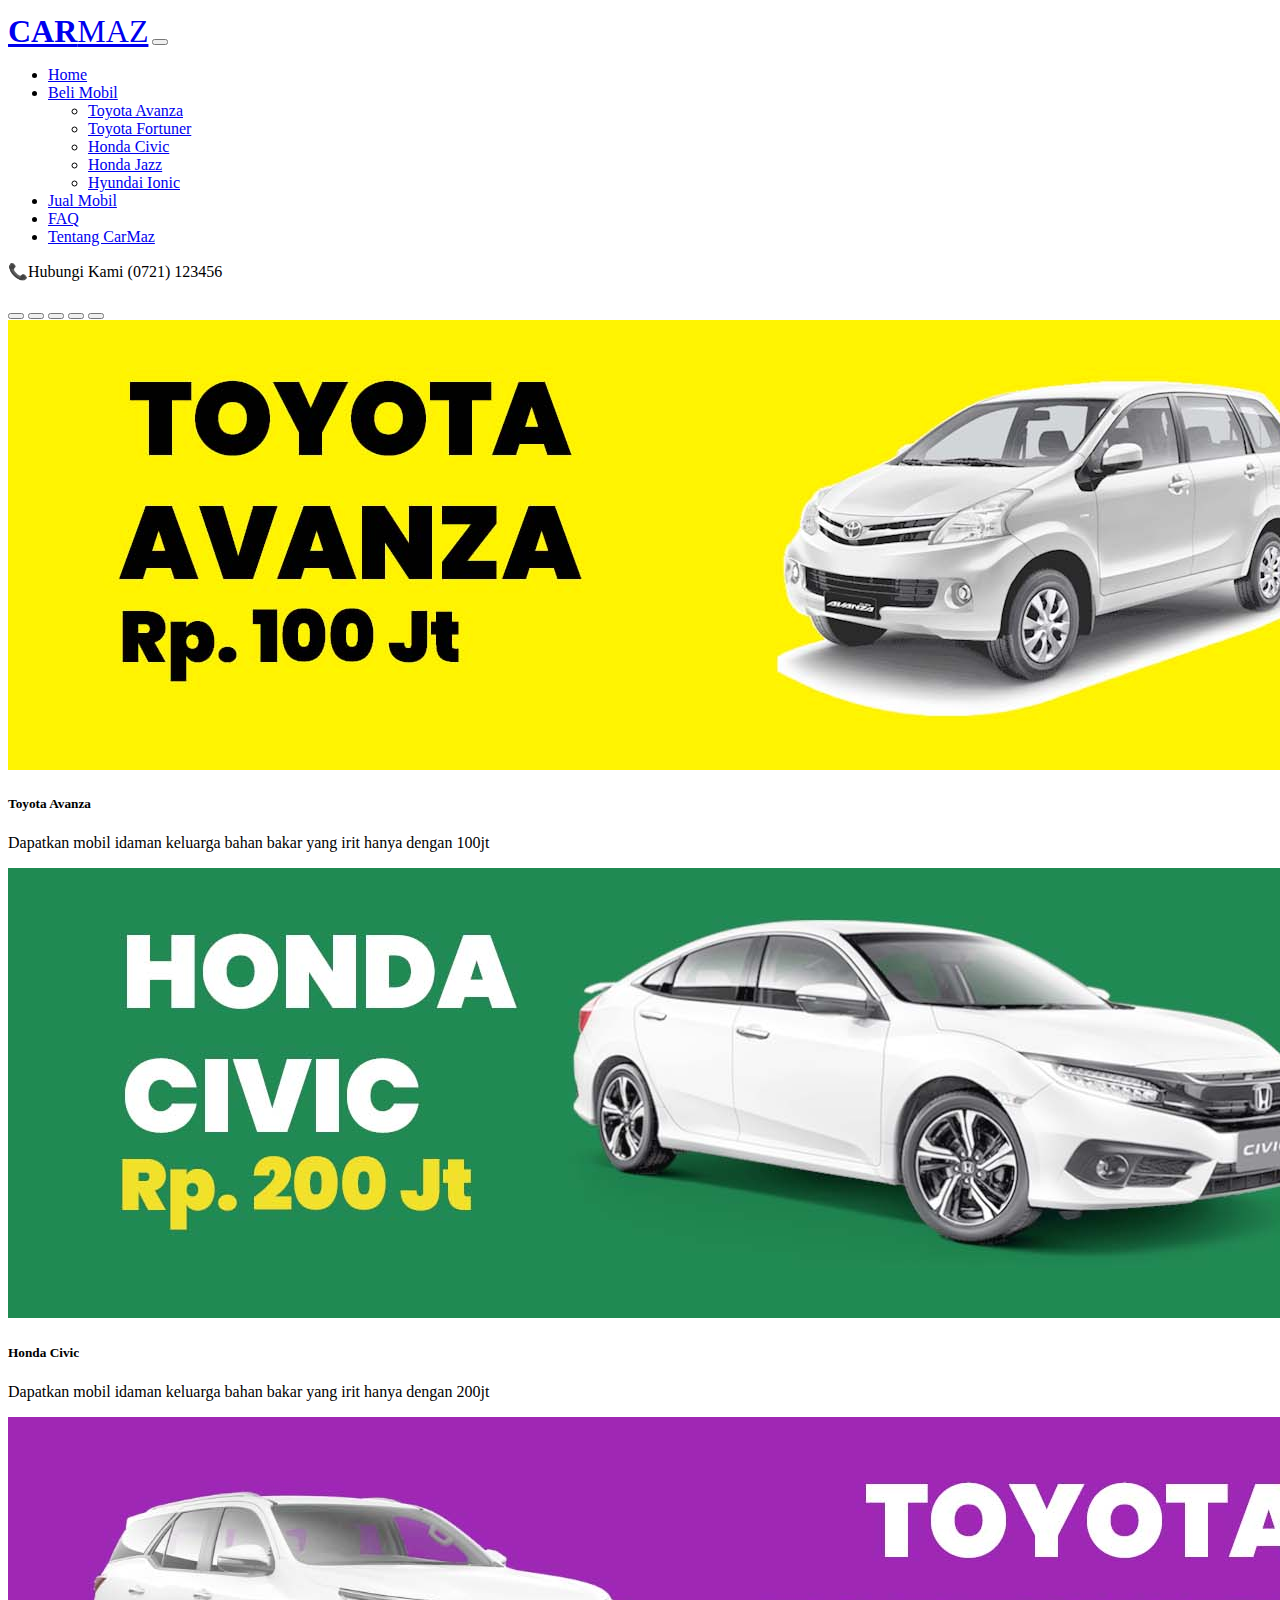
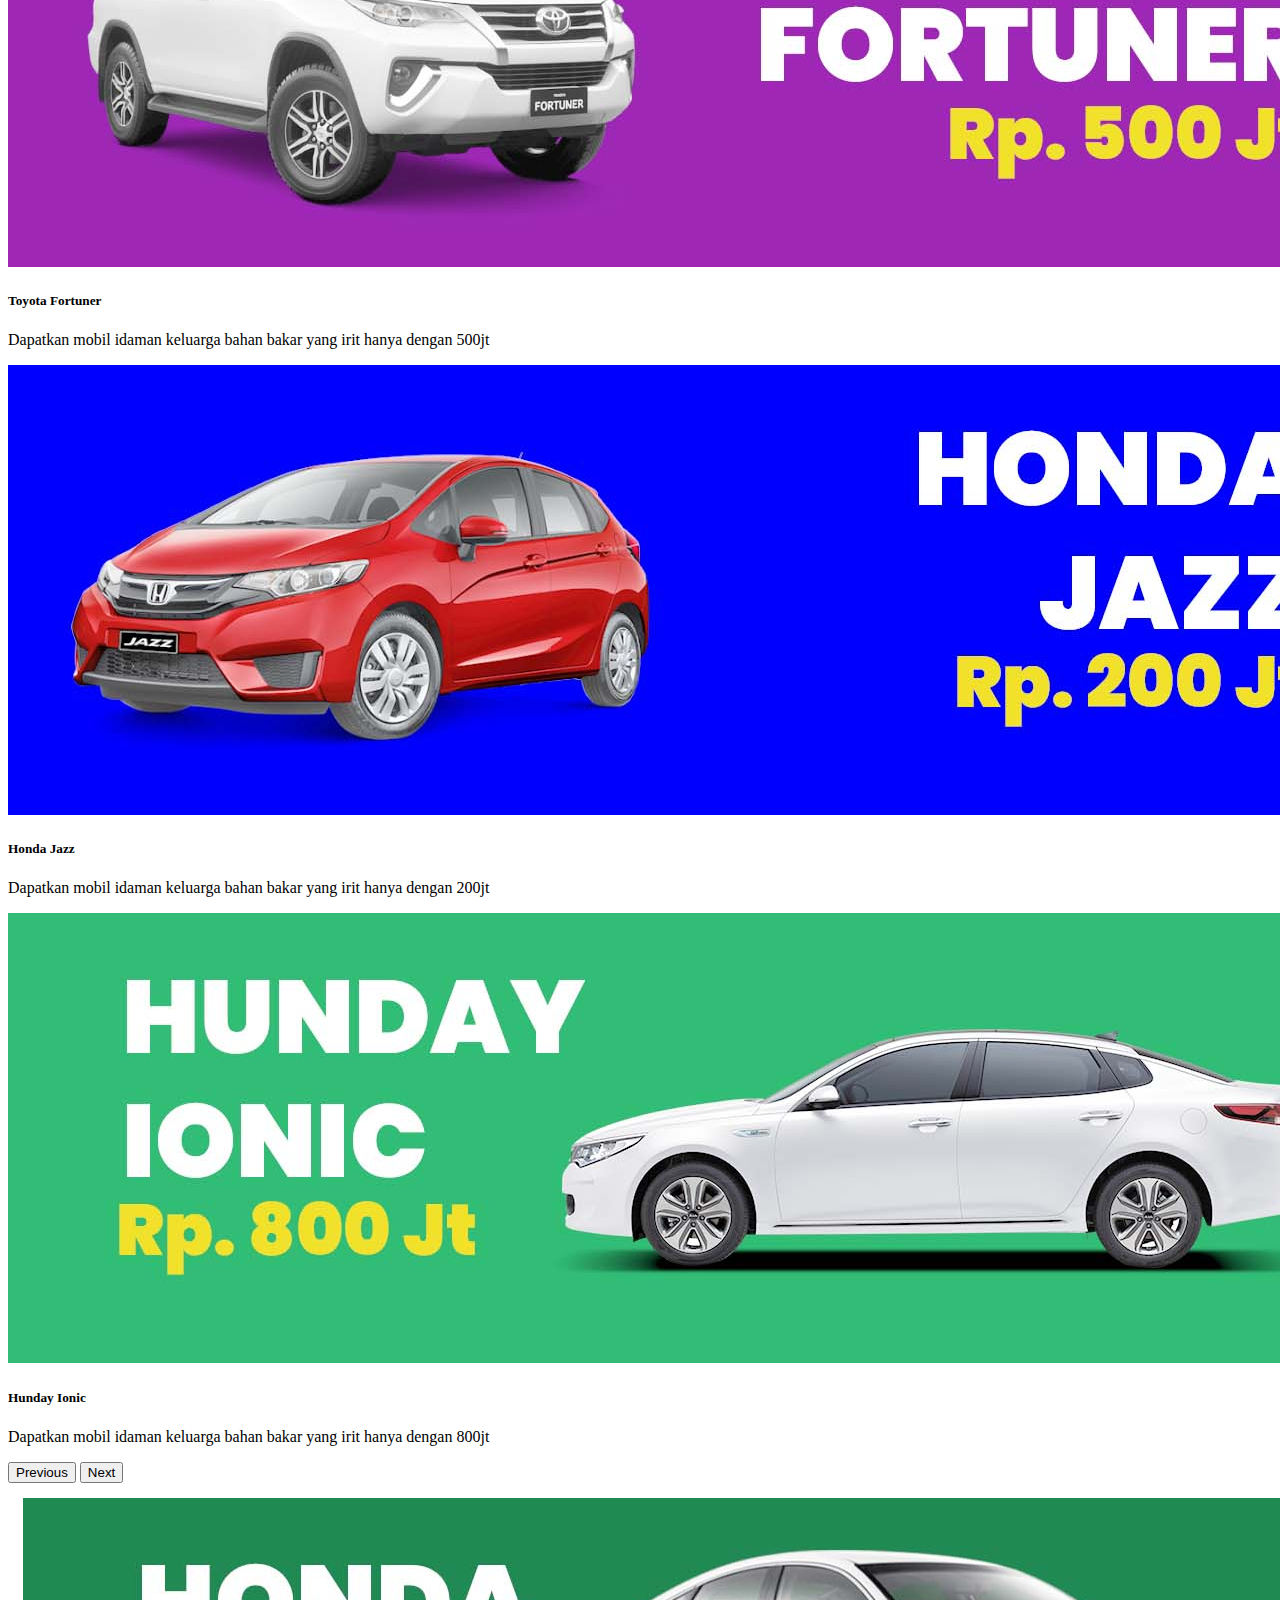
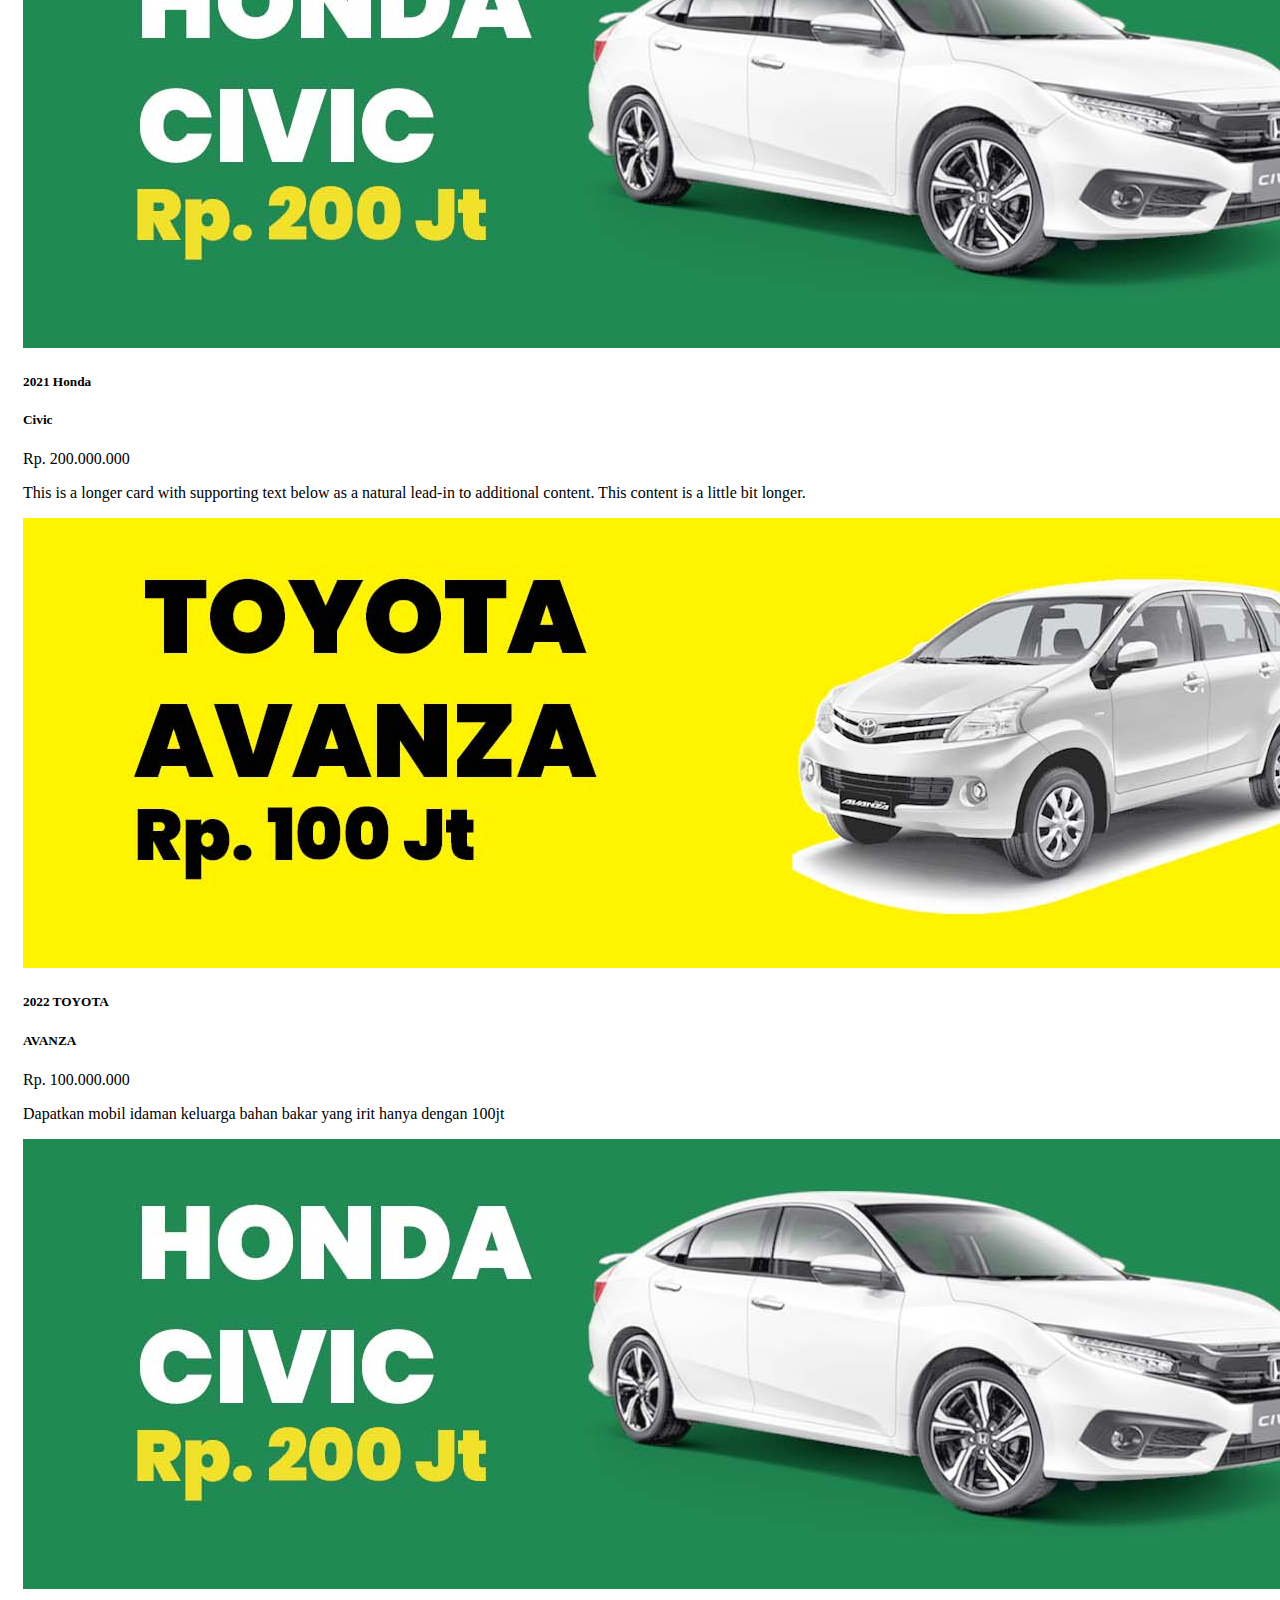
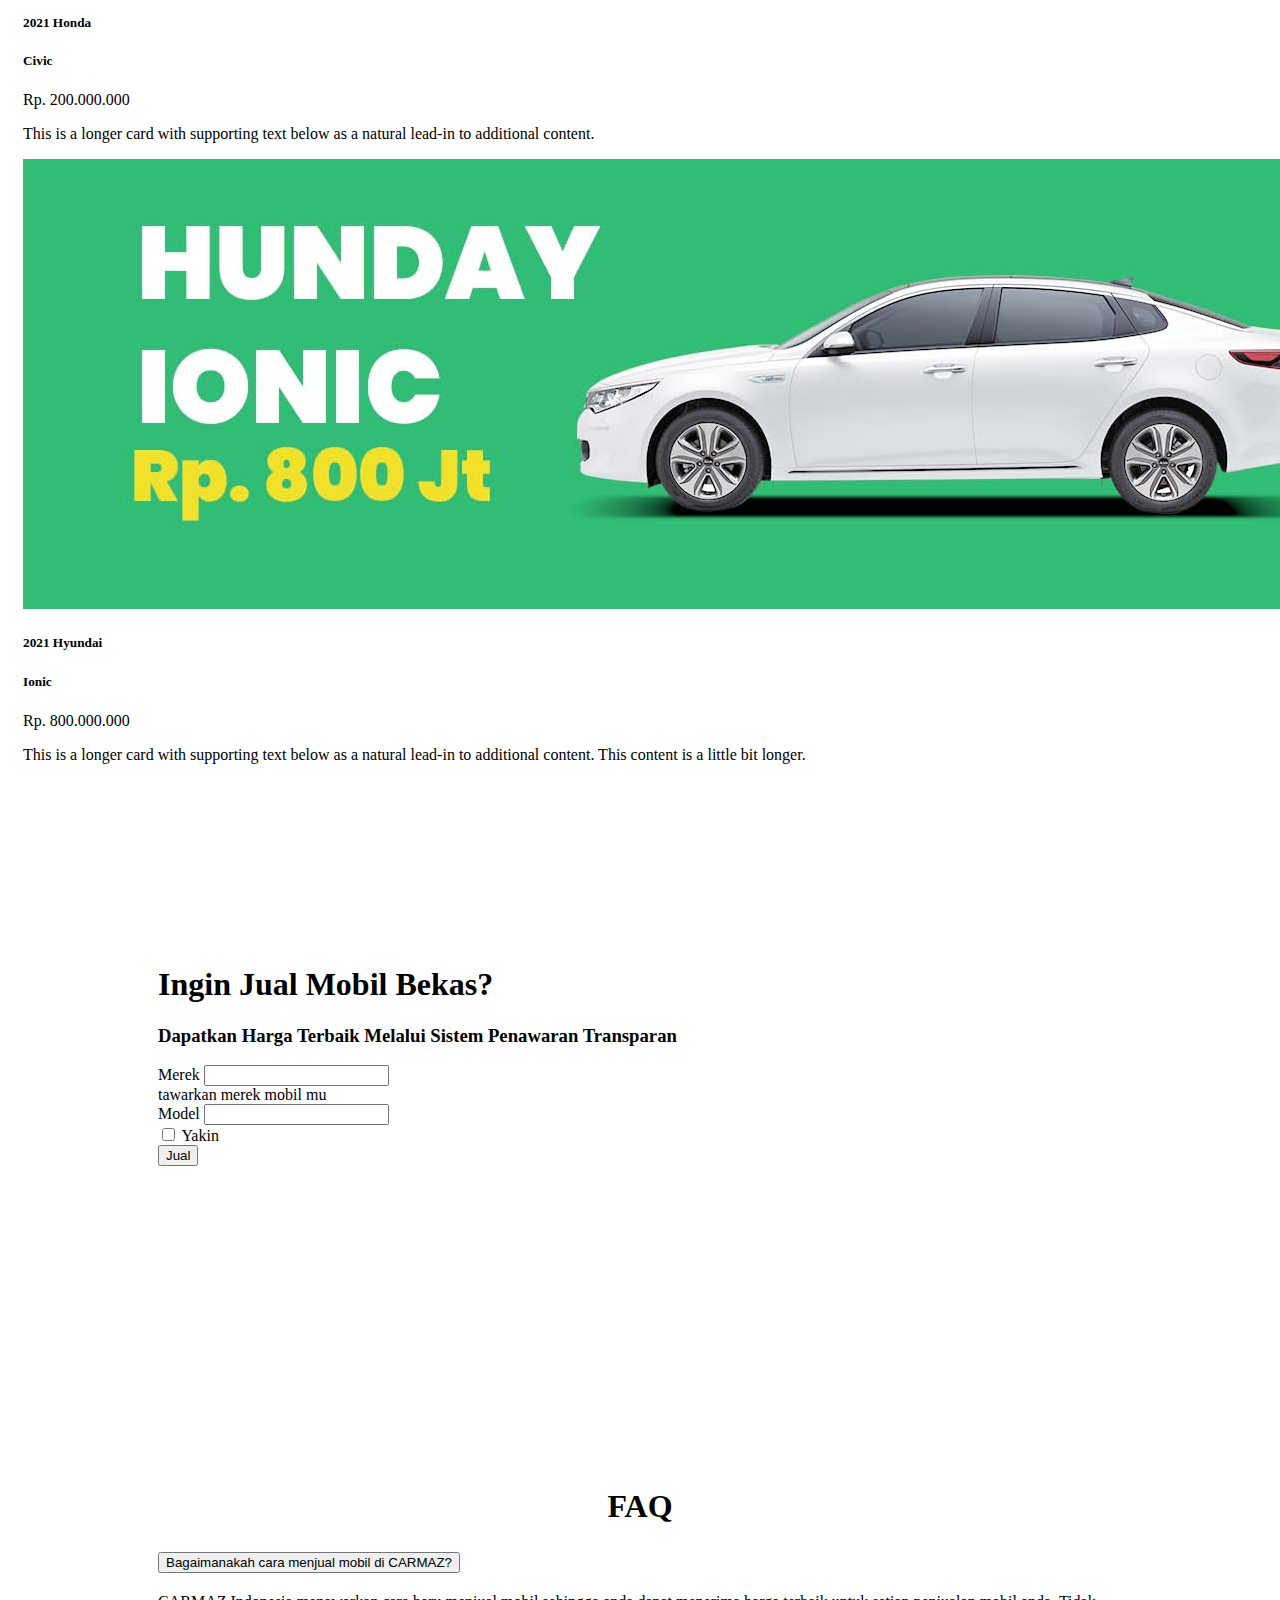
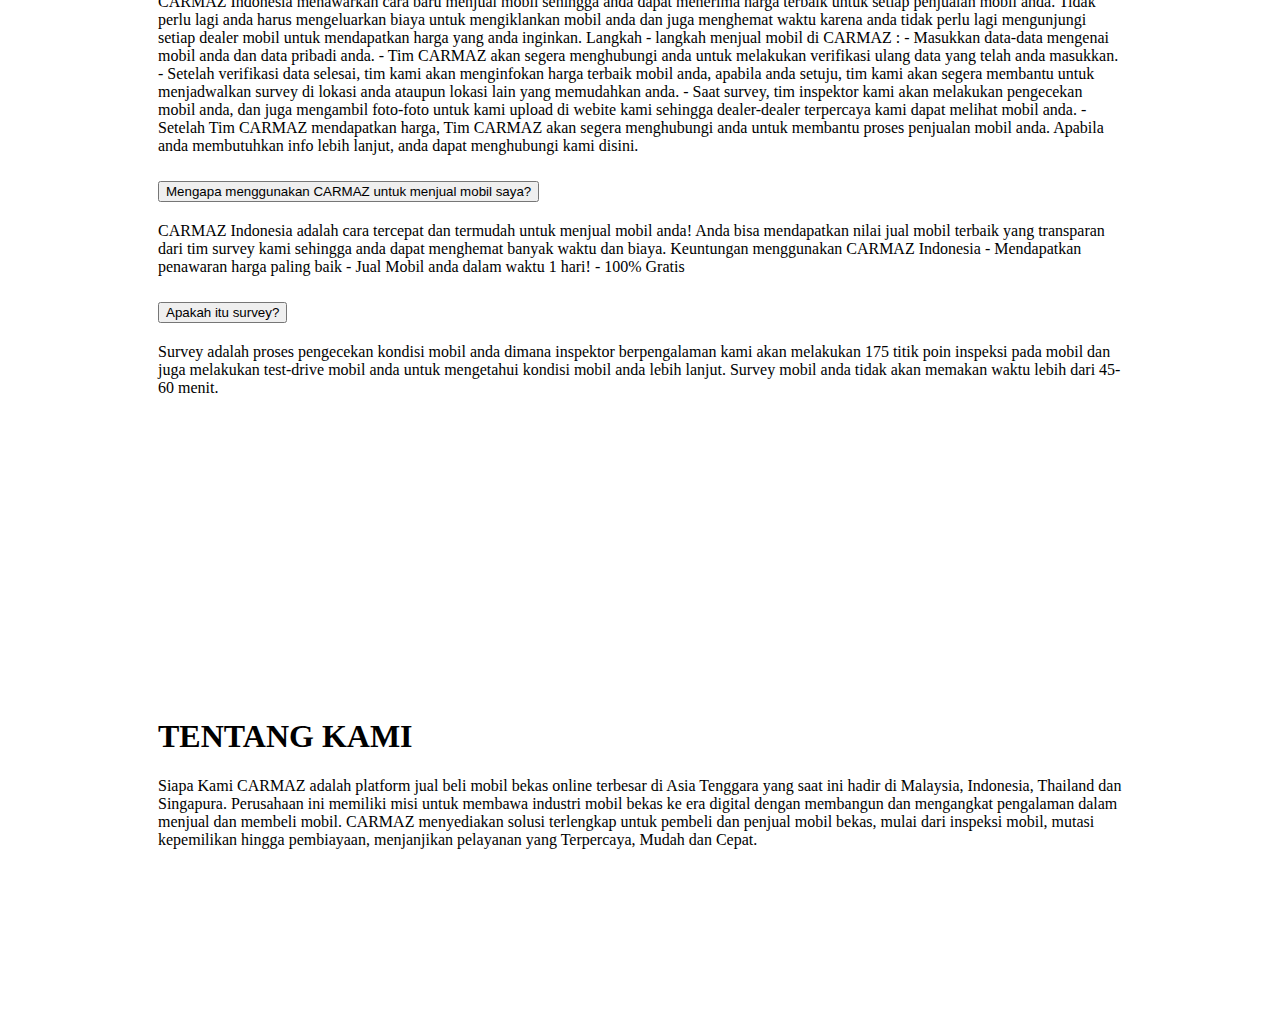
<file: index.html>
<!DOCTYPE html>
<html lang="en">
<head>
    <meta charset="UTF-8">
    <meta http-equiv="X-UA-Compatible" content="IE=edge">
    <meta name="viewport" content="width=device-width, initial-scale=1.0">
    <title>Document</title>
    <link href="https://cdn.jsdelivr.net/npm/bootstrap@5.2.0-beta1/dist/css/bootstrap.min.css" rel="stylesheet" integrity="sha384-0evHe/X+R7YkIZDRvuzKMRqM+OrBnVFBL6DOitfPri4tjfHxaWutUpFmBp4vmVor" crossorigin="anonymous">
    <link rel="stylesheet" href="style.css">
</head>
<body>
    
        <nav class="navbar navbar-expand-lg bg-light" style="background-color: white; padding-top: 5px; padding-bottom: 5px">
            <div class="container">
              <a class="navbar-brand navbar-bold" href="/"><span class="navbar-span">CAR</span>MAZ</a>
              <button class="navbar-toggler" type="button" data-bs-toggle="collapse" data-bs-target="#navbarSupportedContent" aria-controls="navbarSupportedContent" aria-expanded="false" aria-label="Toggle navigation">
                <span class="navbar-toggler-icon"></span>
              </button>
              <div class="collapse navbar-collapse" id="navbarSupportedContent">
                <ul class="navbar-nav me-auto mb-3 mb-lg-0">
                  <li class="nav-item">
                    <a class="nav-link active" aria-current="page" href="index.html">Home</a>
                  </li>
                  <li class="nav-item dropdown">
                    <a class="nav-link dropdown-toggle" href="#" id="navbarDropdown" role="button" data-bs-toggle="dropdown" aria-expanded="false">
                      Beli Mobil
                    </a>
                    <ul class="dropdown-menu" aria-labelledby="navbarDropdown">
                      <li><a class="dropdown-item" href="avanza.html">Toyota Avanza</a></li>
                      <li><a class="dropdown-item" href="fortuner.html">Toyota Fortuner</a></li>
                      <li><a class="dropdown-item" href="civic.html">Honda Civic</a></li>
                      <li><a class="dropdown-item" href="jazz.html">Honda Jazz</a></li>
                      <li><a class="dropdown-item" href="ionic.html">Hyundai Ionic</a></li>
                      
                    </ul>
                  </li>
                  <li class="nav-item">
                    <a class="nav-link" href="index.html#jualmobil">Jual Mobil</a>
                  </li>
                  <li class="nav-item">
                    <a class="nav-link" href="index.html#faq">FAQ</a>
                  </li>
                  <li class="nav-item">
                    <a class="nav-link" href="index.html#tentang">Tentang CarMaz </a>
                  </li>
                  
                </ul>
                <div class="d-flex align-items-center">
                  
                  <p >📞Hubungi Kami (0721) 123456</p>
                  
                </div>
              </div>
            </div>
          </nav>
    
          <!-- carousol / slider-->
          <div id="carouselExampleCaptions" class="carousel slide" data-bs-ride="false">
            <div class="carousel-indicators">
              <button type="button" data-bs-target="#carouselExampleCaptions" data-bs-slide-to="0" class="active" aria-current="true" aria-label="Slide 1"></button>
              <button type="button" data-bs-target="#carouselExampleCaptions" data-bs-slide-to="1" aria-label="Slide 2"></button>
              <button type="button" data-bs-target="#carouselExampleCaptions" data-bs-slide-to="2" aria-label="Slide 3"></button>
              <button type="button" data-bs-target="#carouselExampleCaptions" data-bs-slide-to="3" aria-label="Slide 4"></button>
              <button type="button" data-bs-target="#carouselExampleCaptions" data-bs-slide-to="4" aria-label="Slide 5"></button>
            </div>
            <div class="carousel-inner">
              <div class="carousel-item">
                <img src="1.jpg" class="d-block w-100" alt="...">
                <div class="carousel-caption d-none d-md-block">
                  <h5>Toyota Avanza</h5>
                  <p>Dapatkan mobil idaman keluarga bahan bakar yang irit hanya dengan 100jt</p>
                </div>
              </div>
              <div class="carousel-item">
                <img src="2.jpg" class="d-block w-100" alt="...">
                <div class="carousel-caption d-none d-md-block">
                  <h5>Honda Civic</h5>
                  <p>Dapatkan mobil idaman keluarga bahan bakar yang irit hanya dengan 200jt</p>
                </div>
              </div>
              <div class="carousel-item">
                <img src="3.jpg" class="d-block w-100" alt="...">
                <div class="carousel-caption d-none d-md-block">
                  <h5>Toyota Fortuner</h5>
                  <p>Dapatkan mobil idaman keluarga bahan bakar yang irit hanya dengan 500jt</p>
                </div>
              </div>
              <div class="carousel-item">
                <img src="4.jpg" class="d-block w-100" alt="...">
                <div class="carousel-caption d-none d-md-block">
                  <h5>Honda Jazz</h5>
                  <p>Dapatkan mobil idaman keluarga bahan bakar yang irit hanya dengan 200jt</p>
                </div>
              </div>
              <div class="carousel-item  active">
                <img src="5.jpg" class="d-block w-100" alt="...">
                <div class="carousel-caption d-none d-md-block">
                  <h5>Hunday Ionic</h5>
                  <p>Dapatkan mobil idaman keluarga bahan bakar yang irit hanya dengan 800jt</p>
                </div>
              </div>
            </div>
            <button class="carousel-control-prev" type="button" data-bs-target="#carouselExampleCaptions" data-bs-slide="prev">
              <span class="carousel-control-prev-icon" aria-hidden="true"></span>
              <span class="visually-hidden">Previous</span>
            </button>
            <button class="carousel-control-next" type="button" data-bs-target="#carouselExampleCaptions" data-bs-slide="next">
              <span class="carousel-control-next-icon" aria-hidden="true"></span>
              <span class="visually-hidden">Next</span>
            </button>
          </div>


          <div class="container card-middle">
            <div class="row row-cols-1 row-cols-md-4 g-4">
                <div class="col">
                  <div class="card h-100">
                    <a href="civic.html">
                      <img src="2.jpg" class="card-img-top" alt="...">
                    </a>
                    <div class="card-body">
                      <h5 class="card-title">2021 Honda</h5>
                      <h5 class="card-title">Civic</h5>
                      <p class="card-text text-danger">Rp. 200.000.000</p>
                      <p class="card-text">This is a longer card with supporting text below as a natural lead-in to additional content. This content is a little bit longer.</p>
                    </div>
                  </div>
                </div>
                
                <div class="col">
                  
                  <div class="card h-100">
                    <a href="avanza.html">
                    <img src="1.jpg" class="card-img-top" alt="...">
                    </a>
                    <div class="card-body">
                      <h5 class="card-title">2022 TOYOTA</h5>
                      <h5 class="card-title">AVANZA</h5>
                      <p class="card-text text-danger">Rp. 100.000.000</p>
                      <p>Dapatkan mobil idaman keluarga bahan bakar yang irit hanya dengan 100jt</p>
                    </div>
                  </div>
               
                </div>
              
                <div class="col">
                  <div class="card h-100">
                    <a href="civic.html">
                      <img src="2.jpg" class="card-img-top" alt="...">
                    </a>
                    <div class="card-body">
                      <h5 class="card-title">2021 Honda</h5>
                      <h5 class="card-title">Civic</h5>
                      <p class="card-text text-danger">Rp. 200.000.000</p>
                      <p class="card-text">This is a longer card with supporting text below as a natural lead-in to additional content.</p>
                    </div>
                  </div>
                </div>
                <div class="col">
                  <div class="card h-100">
                    <a href="ionic.html">
                      <img src="5.jpg" class="card-img-top" alt="...">
                    </a>
                    <div class="card-body">
                      <h5 class="card-title">2021 Hyundai</h5>
                      <h5 class="card-title">Ionic</h5>
                      <p class="card-text text-danger">Rp. 800.000.000</p>
                      <p class="card-text">This is a longer card with supporting text below as a natural lead-in to additional content. This content is a little bit longer.</p>
                    </div>
                  </div>
                </div>
              </div>
          </div>

          <!-- jual mobil -->
          <div class="bg-warning" style="--bs-bg-opacity: .6; padding: 150px;" id="jualmobil">
            <h1>Ingin Jual Mobil Bekas?</h1>
            <h3>Dapatkan Harga Terbaik Melalui Sistem Penawaran Transparan</h3>
            <form class="bg-light p-5 rounded-4">
              <div class="mb-3">
                <label for="exampleInputEmail1" class="form-label">Merek</label>
                <input type="email" class="form-control" id="exampleInputEmail1" aria-describedby="emailHelp">
                <div id="emailHelp" class="form-text">tawarkan merek mobil mu</div>
              </div>
              <div class="mb-3">
                <label for="exampleInputPassword1" class="form-label">Model</label>
                <input type="password" class="form-control" id="exampleInputPassword1">
              </div>
              <div class="mb-3 form-check">
                <input type="checkbox" class="form-check-input" id="exampleCheck1">
                <label class="form-check-label" for="exampleCheck1">Yakin</label>
              </div>
              <button type="submit" class="btn btn-primary">Jual</button>
            </form>
          </div>

          <!-- faq -->
          <div class="bg-success" style="--bs-bg-opacity: .6; padding: 150px; align-items: center;" id="faq">
            <h1 style="text-align: center;">FAQ</h1>
            <div class="accordion" id="accordionExample">
              <div class="accordion-item">
                <h2 class="accordion-header" id="headingOne">
                  <button class="accordion-button" type="button" data-bs-toggle="collapse" data-bs-target="#collapseOne" aria-expanded="true" aria-controls="collapseOne">
                    Bagaimanakah cara menjual mobil di CARMAZ?
                  </button>
                </h2>
                <div id="collapseOne" class="accordion-collapse collapse show" aria-labelledby="headingOne" data-bs-parent="#accordionExample">
                  <div class="accordion-body">
                    CARMAZ Indonesia menawarkan cara baru menjual mobil sehingga anda dapat menerima harga terbaik untuk setiap penjualan mobil anda. Tidak perlu lagi anda harus mengeluarkan biaya untuk mengiklankan mobil anda dan juga menghemat waktu karena anda tidak perlu lagi mengunjungi setiap dealer mobil untuk mendapatkan harga yang anda inginkan.

                    Langkah - langkah menjual mobil di CARMAZ :

                    - Masukkan data-data mengenai mobil anda dan data pribadi anda.

                    - Tim CARMAZ akan segera menghubungi anda untuk melakukan verifikasi ulang data yang telah anda masukkan.

                    - Setelah verifikasi data selesai, tim kami akan menginfokan harga terbaik mobil anda, apabila anda setuju, tim kami akan segera membantu untuk menjadwalkan survey di lokasi anda ataupun lokasi lain yang memudahkan anda.

                    - Saat survey, tim inspektor kami akan melakukan pengecekan mobil anda, dan juga mengambil foto-foto untuk kami upload di webite kami sehingga dealer-dealer terpercaya kami dapat melihat mobil anda.

                    - Setelah Tim CARMAZ mendapatkan harga, Tim CARMAZ akan segera menghubungi anda untuk membantu proses penjualan mobil anda.

                    Apabila anda membutuhkan info lebih lanjut, anda dapat menghubungi kami disini.
                  </div>
                </div>
              </div>
              <div class="accordion-item">
                <h2 class="accordion-header" id="headingTwo">
                  <button class="accordion-button collapsed" type="button" data-bs-toggle="collapse" data-bs-target="#collapseTwo" aria-expanded="false" aria-controls="collapseTwo">
                    Mengapa menggunakan CARMAZ untuk menjual mobil saya?
                  </button>
                </h2>
                <div id="collapseTwo" class="accordion-collapse collapse" aria-labelledby="headingTwo" data-bs-parent="#accordionExample">
                  <div class="accordion-body">
                    CARMAZ Indonesia adalah cara tercepat dan termudah untuk menjual mobil anda! Anda bisa mendapatkan nilai jual mobil terbaik yang transparan dari tim survey kami sehingga anda dapat menghemat banyak waktu dan biaya.


                    Keuntungan menggunakan CARMAZ Indonesia

                    - Mendapatkan penawaran harga paling baik

                    - Jual Mobil anda dalam waktu 1 hari!

                    - 100% Gratis
                  </div>
                </div>
              </div>
              <div class="accordion-item">
                <h2 class="accordion-header" id="headingThree">
                  <button class="accordion-button collapsed" type="button" data-bs-toggle="collapse" data-bs-target="#collapseThree" aria-expanded="false" aria-controls="collapseThree">
                    Apakah itu survey?
                  </button>
                </h2>
                <div id="collapseThree" class="accordion-collapse collapse" aria-labelledby="headingThree" data-bs-parent="#accordionExample">
                  <div class="accordion-body">
                    Survey adalah proses pengecekan kondisi mobil anda dimana inspektor berpengalaman kami akan melakukan 175 titik poin inspeksi pada mobil dan juga melakukan test-drive mobil anda untuk mengetahui kondisi mobil anda lebih lanjut. Survey mobil anda tidak akan memakan waktu lebih dari 45-60 menit.
                  </div>
                </div>
              </div>
            </div>
          </div>

          <!-- TENTANG KAMI -->
          <div class="bg-light" style="--bs-bg-opacity: .6; padding: 150px;" id="tentang">
            <h1>TENTANG KAMI</h1>
            <p>Siapa Kami
              CARMAZ adalah platform jual beli mobil bekas online terbesar di Asia Tenggara yang saat ini hadir di Malaysia, Indonesia, Thailand dan Singapura. Perusahaan ini memiliki misi untuk membawa industri mobil bekas ke era digital dengan membangun dan mengangkat pengalaman dalam menjual dan membeli mobil.
              
              CARMAZ menyediakan solusi terlengkap untuk pembeli dan penjual mobil bekas, mulai dari inspeksi mobil, mutasi kepemilikan hingga pembiayaan, menjanjikan pelayanan yang Terpercaya, Mudah dan Cepat.</p>
          </div>
          
        <!-- JavaScript Bundle with Popper -->
    <script src="https://cdn.jsdelivr.net/npm/bootstrap@5.2.0-beta1/dist/js/bootstrap.bundle.min.js" integrity="sha384-pprn3073KE6tl6bjs2QrFaJGz5/SUsLqktiwsUTF55Jfv3qYSDhgCecCxMW52nD2" crossorigin="anonymous"></script>
    
    
</body>
</html>
</file>
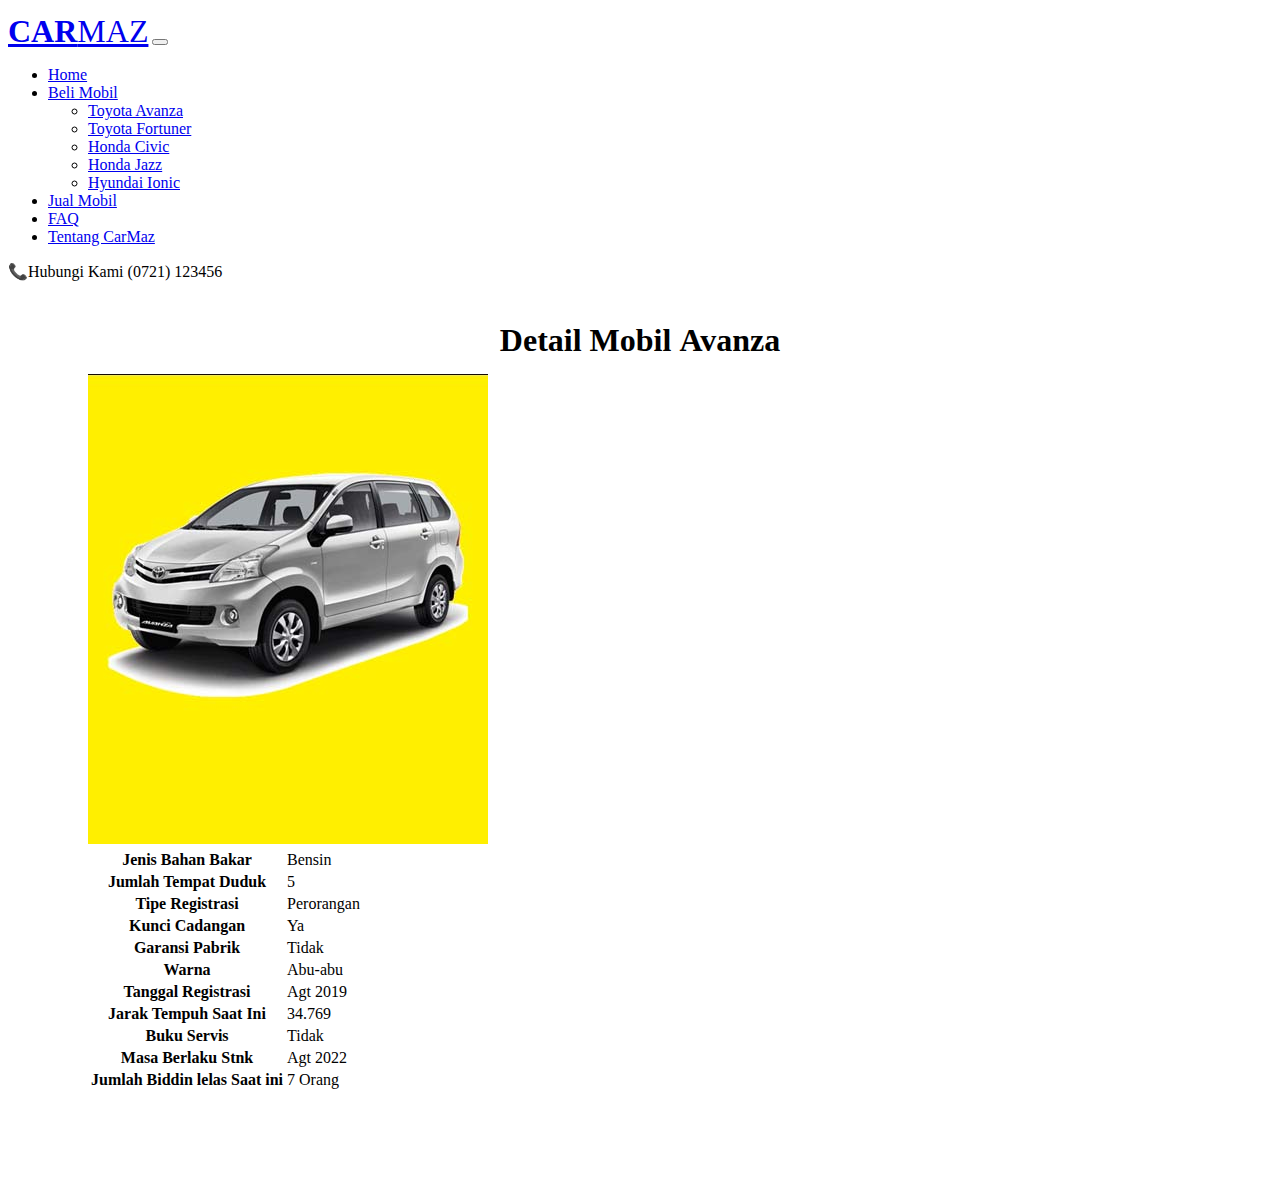
<file: avanza.html>
<!DOCTYPE html>
<html lang="en">
<head>
    <meta charset="UTF-8">
    <meta http-equiv="X-UA-Compatible" content="IE=edge">
    <meta name="viewport" content="width=device-width, initial-scale=1.0">
    <title>Document</title>
    <link href="https://cdn.jsdelivr.net/npm/bootstrap@5.2.0-beta1/dist/css/bootstrap.min.css" rel="stylesheet" integrity="sha384-0evHe/X+R7YkIZDRvuzKMRqM+OrBnVFBL6DOitfPri4tjfHxaWutUpFmBp4vmVor" crossorigin="anonymous">
    <link rel="stylesheet" href="style.css">
</head>
<body>
    
        <nav class="navbar navbar-expand-lg bg-light" style="background-color: white; padding-top: 5px; padding-bottom: 5px">
            <div class="container">
              <a class="navbar-brand navbar-bold" href="/"><span class="navbar-span">CAR</span>MAZ</a>
              <button class="navbar-toggler" type="button" data-bs-toggle="collapse" data-bs-target="#navbarSupportedContent" aria-controls="navbarSupportedContent" aria-expanded="false" aria-label="Toggle navigation">
                <span class="navbar-toggler-icon"></span>
              </button>
              <div class="collapse navbar-collapse" id="navbarSupportedContent">
                <ul class="navbar-nav me-auto mb-3 mb-lg-0">
                  <li class="nav-item">
                    <a class="nav-link active" aria-current="page" href="index.html">Home</a>
                  </li>
                  <li class="nav-item dropdown">
                    <a class="nav-link dropdown-toggle" href="#" id="navbarDropdown" role="button" data-bs-toggle="dropdown" aria-expanded="false">
                      Beli Mobil
                    </a>
                    <ul class="dropdown-menu" aria-labelledby="navbarDropdown">
                      <li><a class="dropdown-item" href="avanza.html">Toyota Avanza</a></li>
                      <li><a class="dropdown-item" href="fortuner.html">Toyota Fortuner</a></li>
                      <li><a class="dropdown-item" href="civic.html">Honda Civic</a></li>
                      <li><a class="dropdown-item" href="jazz.html">Honda Jazz</a></li>
                      <li><a class="dropdown-item" href="ionic.html">Hyundai Ionic</a></li>
                      
                    </ul>
                  </li>
                  <li class="nav-item">
                    <a class="nav-link" href="index.html#jualmobil">Jual Mobil</a>
                  </li>
                  <li class="nav-item">
                    <a class="nav-link" href="index.html#faq">FAQ</a>
                  </li>
                  <li class="nav-item">
                    <a class="nav-link" href="index.html#tentang">Tentang CarMaz </a>
                  </li>
                  
                </ul>
                <div class="d-flex align-items-center">
                  
                  <p >📞Hubungi Kami (0721) 123456</p>
                  
                </div>
              </div>
            </div>
          </nav>

          
          <div style="padding: 80px;">
            <H1 style="text-align: center; margin-top: -60px; margin-bottom: 15px;">Detail Mobil <strong>Avanza</strong></H1>
          <div class="card mb-3" style="max-width: 100vw;">
            <div class="row g-0">
              <div class="col-md-4">
                <img src="d1.jpg" class="img-fluid rounded-start" alt="...">
              </div>

              <div class="col-md-8">
                <div class="card-body">
                  <table class="table">
                    <tbody>
                      <tr>
                        <th scope="row">Jenis Bahan Bakar</th>
                        <td>Bensin</td>
                      </tr>
                      <tr>
                        <th scope="row">Jumlah Tempat Duduk</th>
                        <td>5</td>
                      </tr> 
                      <tr>
                        <th scope="row">Tipe Registrasi</th>
                        <td>Perorangan</td>
                      </tr> 
                      <tr>
                        <th scope="row">Kunci Cadangan</th>
                        <td>Ya</td>
                      </tr> 
                      <tr>
                        <th scope="row">Garansi Pabrik</th>
                        <td>Tidak</td>
                      </tr> 
                      <tr>
                        <th scope="row">Warna</th>
                        <td>Abu-abu</td>
                      </tr> 
                      <tr>
                        <th scope="row">Tanggal Registrasi</th>
                        <td>Agt 2019</td>
                      </tr> 
                      <tr>
                        <th scope="row">Jarak Tempuh Saat Ini</th>
                        <td>34.769</td>
                      </tr> 
                      <tr>
                        <th scope="row">Buku Servis</th>
                        <td>Tidak</td>
                      </tr> 
                      <tr>
                        <th scope="row">Masa Berlaku Stnk</th>
                        <td>Agt 2022</td>
                      </tr> 
                      <tr>
                        <th scope="row">Jumlah Biddin lelas Saat ini</th>
                        <td>7 Orang</td>
                      </tr> 
                    </tbody>
                  </table>
                </div>
              </div>

            </div>
          </div>
        </div>
    
          
          
        <!-- JavaScript Bundle with Popper -->
    <script src="https://cdn.jsdelivr.net/npm/bootstrap@5.2.0-beta1/dist/js/bootstrap.bundle.min.js" integrity="sha384-pprn3073KE6tl6bjs2QrFaJGz5/SUsLqktiwsUTF55Jfv3qYSDhgCecCxMW52nD2" crossorigin="anonymous"></script>
    
    
</body>
</html>
</file>
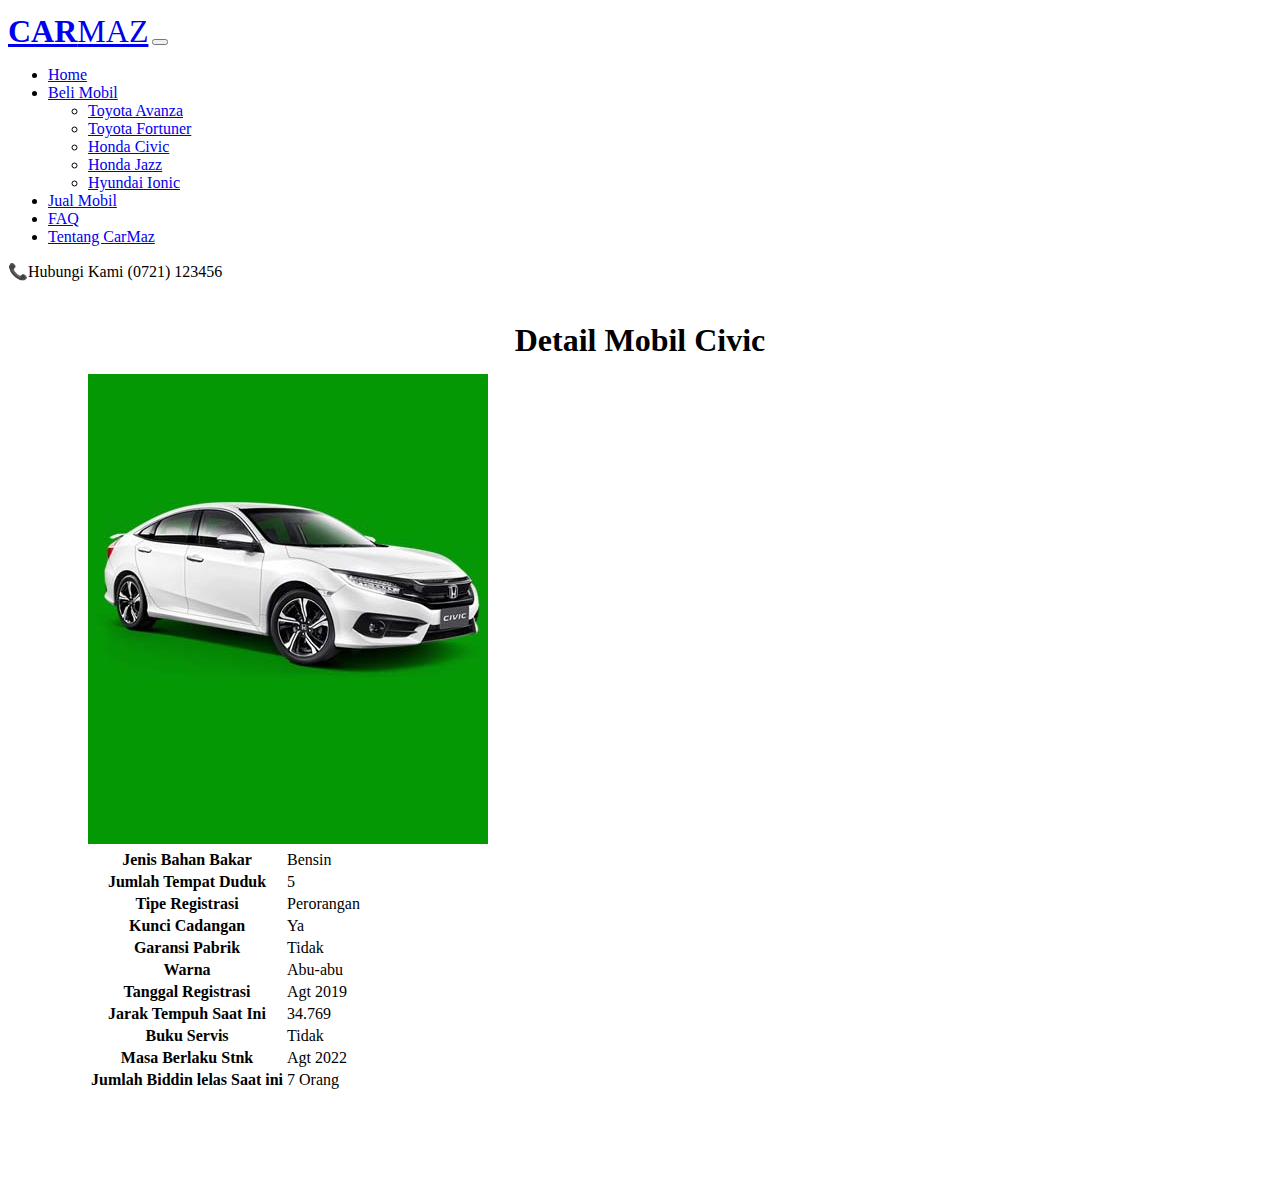
<file: civic.html>
<!DOCTYPE html>
<html lang="en">
<head>
    <meta charset="UTF-8">
    <meta http-equiv="X-UA-Compatible" content="IE=edge">
    <meta name="viewport" content="width=device-width, initial-scale=1.0">
    <title>Document</title>
    <link href="https://cdn.jsdelivr.net/npm/bootstrap@5.2.0-beta1/dist/css/bootstrap.min.css" rel="stylesheet" integrity="sha384-0evHe/X+R7YkIZDRvuzKMRqM+OrBnVFBL6DOitfPri4tjfHxaWutUpFmBp4vmVor" crossorigin="anonymous">
    <link rel="stylesheet" href="style.css">
</head>
<body>
    
        <nav class="navbar navbar-expand-lg bg-light" style="background-color: white; padding-top: 5px; padding-bottom: 5px">
            <div class="container">
              <a class="navbar-brand navbar-bold" href="/"><span class="navbar-span">CAR</span>MAZ</a>
              <button class="navbar-toggler" type="button" data-bs-toggle="collapse" data-bs-target="#navbarSupportedContent" aria-controls="navbarSupportedContent" aria-expanded="false" aria-label="Toggle navigation">
                <span class="navbar-toggler-icon"></span>
              </button>
              <div class="collapse navbar-collapse" id="navbarSupportedContent">
                <ul class="navbar-nav me-auto mb-3 mb-lg-0">
                  <li class="nav-item">
                    <a class="nav-link active" aria-current="page" href="index.html">Home</a>
                  </li>
                  <li class="nav-item dropdown">
                    <a class="nav-link dropdown-toggle" href="#" id="navbarDropdown" role="button" data-bs-toggle="dropdown" aria-expanded="false">
                      Beli Mobil
                    </a>
                    <ul class="dropdown-menu" aria-labelledby="navbarDropdown">
                      <li><a class="dropdown-item" href="avanza.html">Toyota Avanza</a></li>
                      <li><a class="dropdown-item" href="fortuner.html">Toyota Fortuner</a></li>
                      <li><a class="dropdown-item" href="civic.html">Honda Civic</a></li>
                      <li><a class="dropdown-item" href="jazz.html">Honda Jazz</a></li>
                      <li><a class="dropdown-item" href="ionic.html">Hyundai Ionic</a></li>
                      
                    </ul>
                  </li>
                  <li class="nav-item">
                    <a class="nav-link" href="index.html#jualmobil">Jual Mobil</a>
                  </li>
                  <li class="nav-item">
                    <a class="nav-link" href="index.html#faq">FAQ</a>
                  </li>
                  <li class="nav-item">
                    <a class="nav-link" href="index.html#tentang">Tentang CarMaz </a>
                  </li>
                  
                </ul>
                <div class="d-flex align-items-center">
                  
                  <p >📞Hubungi Kami (0721) 123456</p>
                  
                </div>
              </div>
            </div>
          </nav>

          
          <div style="padding: 80px;">
            <H1 style="text-align: center; margin-top: -60px; margin-bottom: 15px;">Detail Mobil <strong>Civic</strong></H1>
          <div class="card mb-3" style="max-width: 100vw;">
            <div class="row g-0">
              <div class="col-md-4">
                <img src="d5.jpg" class="img-fluid rounded-start" alt="...">
              </div>

              <div class="col-md-8">
                <div class="card-body">
                  <table class="table">
                    <tbody>
                      <tr>
                        <th scope="row">Jenis Bahan Bakar</th>
                        <td>Bensin</td>
                      </tr>
                      <tr>
                        <th scope="row">Jumlah Tempat Duduk</th>
                        <td>5</td>
                      </tr> 
                      <tr>
                        <th scope="row">Tipe Registrasi</th>
                        <td>Perorangan</td>
                      </tr> 
                      <tr>
                        <th scope="row">Kunci Cadangan</th>
                        <td>Ya</td>
                      </tr> 
                      <tr>
                        <th scope="row">Garansi Pabrik</th>
                        <td>Tidak</td>
                      </tr> 
                      <tr>
                        <th scope="row">Warna</th>
                        <td>Abu-abu</td>
                      </tr> 
                      <tr>
                        <th scope="row">Tanggal Registrasi</th>
                        <td>Agt 2019</td>
                      </tr> 
                      <tr>
                        <th scope="row">Jarak Tempuh Saat Ini</th>
                        <td>34.769</td>
                      </tr> 
                      <tr>
                        <th scope="row">Buku Servis</th>
                        <td>Tidak</td>
                      </tr> 
                      <tr>
                        <th scope="row">Masa Berlaku Stnk</th>
                        <td>Agt 2022</td>
                      </tr> 
                      <tr>
                        <th scope="row">Jumlah Biddin lelas Saat ini</th>
                        <td>7 Orang</td>
                      </tr> 
                    </tbody>
                  </table>
                </div>
              </div>

            </div>
          </div>
        </div>
    
          
          
        <!-- JavaScript Bundle with Popper -->
    <script src="https://cdn.jsdelivr.net/npm/bootstrap@5.2.0-beta1/dist/js/bootstrap.bundle.min.js" integrity="sha384-pprn3073KE6tl6bjs2QrFaJGz5/SUsLqktiwsUTF55Jfv3qYSDhgCecCxMW52nD2" crossorigin="anonymous"></script>
    
    
</body>
</html>
</file>
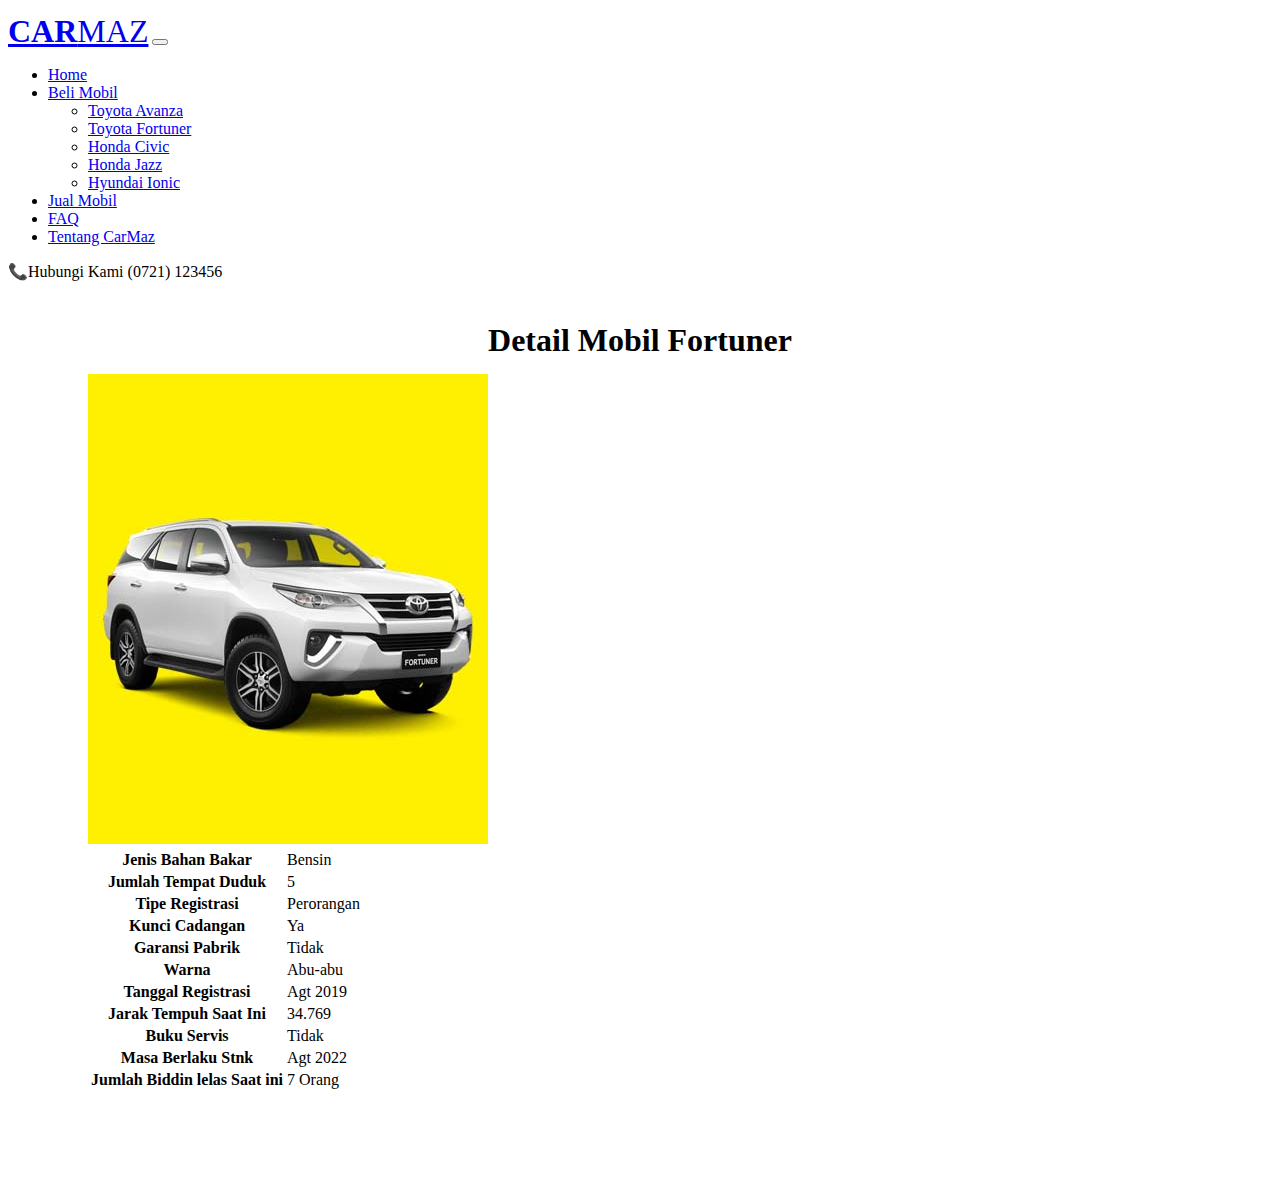
<file: fortuner.html>
<!DOCTYPE html>
<html lang="en">
<head>
    <meta charset="UTF-8">
    <meta http-equiv="X-UA-Compatible" content="IE=edge">
    <meta name="viewport" content="width=device-width, initial-scale=1.0">
    <title>Document</title>
    <link href="https://cdn.jsdelivr.net/npm/bootstrap@5.2.0-beta1/dist/css/bootstrap.min.css" rel="stylesheet" integrity="sha384-0evHe/X+R7YkIZDRvuzKMRqM+OrBnVFBL6DOitfPri4tjfHxaWutUpFmBp4vmVor" crossorigin="anonymous">
    <link rel="stylesheet" href="style.css">
</head>
<body>
    
        <nav class="navbar navbar-expand-lg bg-light" style="background-color: white; padding-top: 5px; padding-bottom: 5px">
            <div class="container">
              <a class="navbar-brand navbar-bold" href="/"><span class="navbar-span">CAR</span>MAZ</a>
              <button class="navbar-toggler" type="button" data-bs-toggle="collapse" data-bs-target="#navbarSupportedContent" aria-controls="navbarSupportedContent" aria-expanded="false" aria-label="Toggle navigation">
                <span class="navbar-toggler-icon"></span>
              </button>
              <div class="collapse navbar-collapse" id="navbarSupportedContent">
                <ul class="navbar-nav me-auto mb-3 mb-lg-0">
                  <li class="nav-item">
                    <a class="nav-link active" aria-current="page" href="index.html">Home</a>
                  </li>
                  <li class="nav-item dropdown">
                    <a class="nav-link dropdown-toggle" href="#" id="navbarDropdown" role="button" data-bs-toggle="dropdown" aria-expanded="false">
                      Beli Mobil
                    </a>
                    <ul class="dropdown-menu" aria-labelledby="navbarDropdown">
                      <li><a class="dropdown-item" href="avanza.html">Toyota Avanza</a></li>
                      <li><a class="dropdown-item" href="fortuner.html">Toyota Fortuner</a></li>
                      <li><a class="dropdown-item" href="civic.html">Honda Civic</a></li>
                      <li><a class="dropdown-item" href="jazz.html">Honda Jazz</a></li>
                      <li><a class="dropdown-item" href="ionic.html">Hyundai Ionic</a></li>
                      
                    </ul>
                  </li>
                  <li class="nav-item">
                    <a class="nav-link" href="index.html#jualmobil">Jual Mobil</a>
                  </li>
                  <li class="nav-item">
                    <a class="nav-link" href="index.html#faq">FAQ</a>
                  </li>
                  <li class="nav-item">
                    <a class="nav-link" href="index.html#tentang">Tentang CarMaz </a>
                  </li>
                  
                </ul>
                <div class="d-flex align-items-center">
                  
                  <p >📞Hubungi Kami (0721) 123456</p>
                  
                </div>
              </div>
            </div>
          </nav>

          
          <div style="padding: 80px;">
            <H1 style="text-align: center; margin-top: -60px; margin-bottom: 15px;">Detail Mobil <strong>Fortuner</strong></H1>
          <div class="card mb-3" style="max-width: 100vw;">
            <div class="row g-0">
              <div class="col-md-4">
                <img src="d3.jpg" class="img-fluid rounded-start" alt="...">
              </div>

              <div class="col-md-8">
                <div class="card-body">
                  <table class="table">
                    <tbody>
                      <tr>
                        <th scope="row">Jenis Bahan Bakar</th>
                        <td>Bensin</td>
                      </tr>
                      <tr>
                        <th scope="row">Jumlah Tempat Duduk</th>
                        <td>5</td>
                      </tr> 
                      <tr>
                        <th scope="row">Tipe Registrasi</th>
                        <td>Perorangan</td>
                      </tr> 
                      <tr>
                        <th scope="row">Kunci Cadangan</th>
                        <td>Ya</td>
                      </tr> 
                      <tr>
                        <th scope="row">Garansi Pabrik</th>
                        <td>Tidak</td>
                      </tr> 
                      <tr>
                        <th scope="row">Warna</th>
                        <td>Abu-abu</td>
                      </tr> 
                      <tr>
                        <th scope="row">Tanggal Registrasi</th>
                        <td>Agt 2019</td>
                      </tr> 
                      <tr>
                        <th scope="row">Jarak Tempuh Saat Ini</th>
                        <td>34.769</td>
                      </tr> 
                      <tr>
                        <th scope="row">Buku Servis</th>
                        <td>Tidak</td>
                      </tr> 
                      <tr>
                        <th scope="row">Masa Berlaku Stnk</th>
                        <td>Agt 2022</td>
                      </tr> 
                      <tr>
                        <th scope="row">Jumlah Biddin lelas Saat ini</th>
                        <td>7 Orang</td>
                      </tr> 
                    </tbody>
                  </table>
                </div>
              </div>

            </div>
          </div>
        </div>
    
          
          
        <!-- JavaScript Bundle with Popper -->
    <script src="https://cdn.jsdelivr.net/npm/bootstrap@5.2.0-beta1/dist/js/bootstrap.bundle.min.js" integrity="sha384-pprn3073KE6tl6bjs2QrFaJGz5/SUsLqktiwsUTF55Jfv3qYSDhgCecCxMW52nD2" crossorigin="anonymous"></script>
    
    
</body>
</html>
</file>
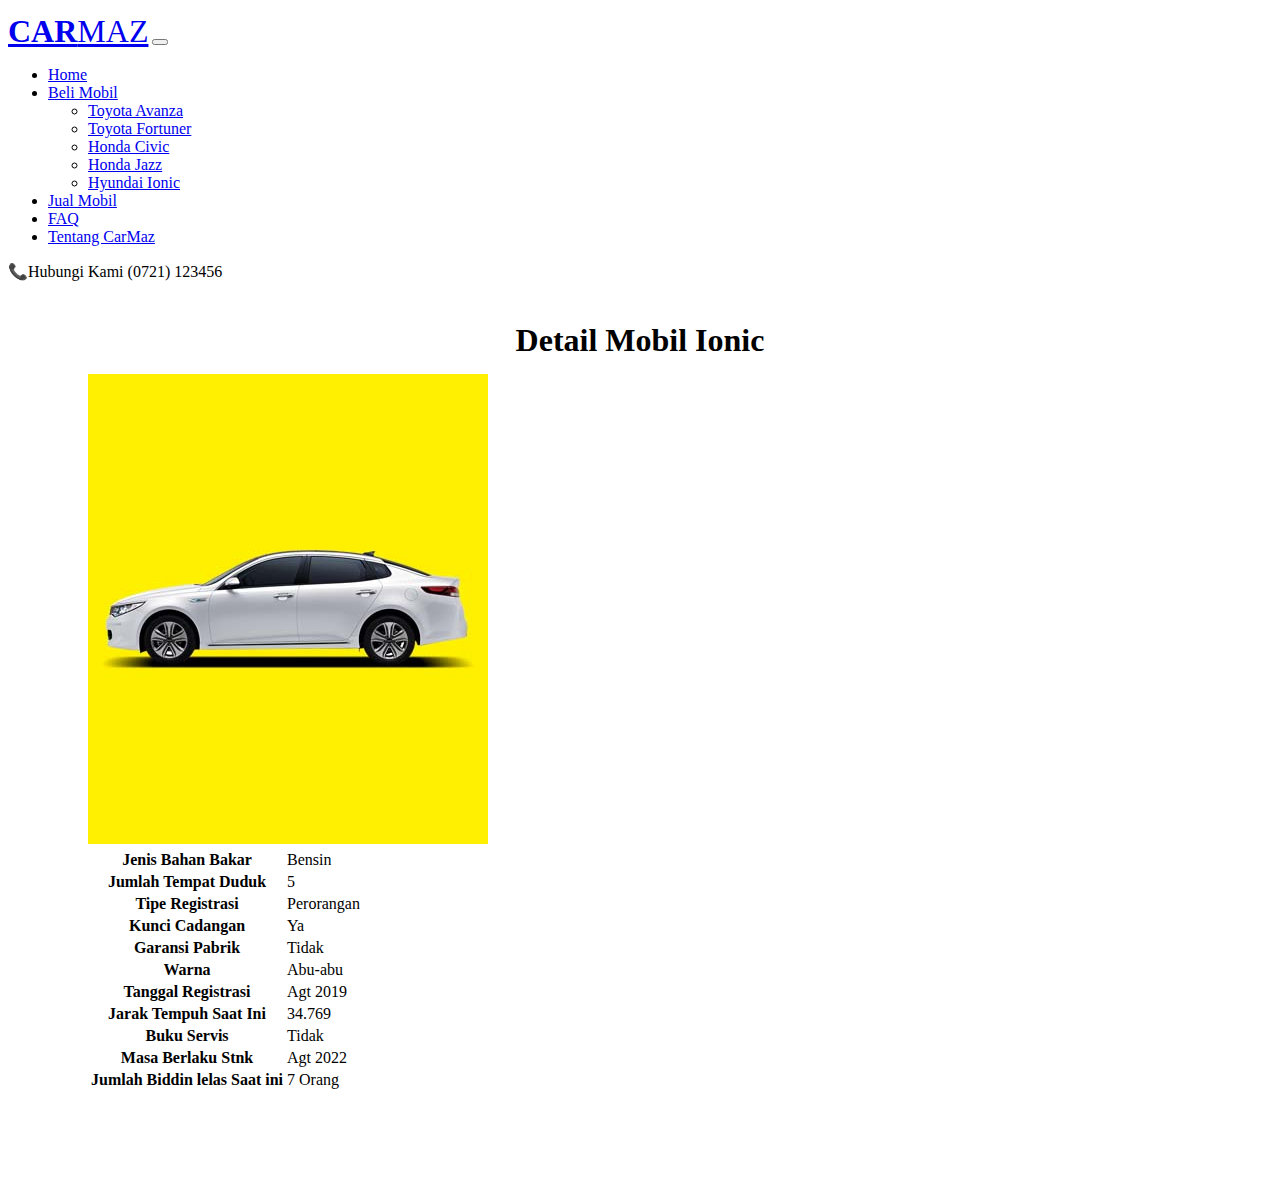
<file: ionic.html>
<!DOCTYPE html>
<html lang="en">
<head>
    <meta charset="UTF-8">
    <meta http-equiv="X-UA-Compatible" content="IE=edge">
    <meta name="viewport" content="width=device-width, initial-scale=1.0">
    <title>Document</title>
    <link href="https://cdn.jsdelivr.net/npm/bootstrap@5.2.0-beta1/dist/css/bootstrap.min.css" rel="stylesheet" integrity="sha384-0evHe/X+R7YkIZDRvuzKMRqM+OrBnVFBL6DOitfPri4tjfHxaWutUpFmBp4vmVor" crossorigin="anonymous">
    <link rel="stylesheet" href="style.css">
</head>
<body>
    
        <nav class="navbar navbar-expand-lg bg-light" style="background-color: white; padding-top: 5px; padding-bottom: 5px">
            <div class="container">
              <a class="navbar-brand navbar-bold" href="/"><span class="navbar-span">CAR</span>MAZ</a>
              <button class="navbar-toggler" type="button" data-bs-toggle="collapse" data-bs-target="#navbarSupportedContent" aria-controls="navbarSupportedContent" aria-expanded="false" aria-label="Toggle navigation">
                <span class="navbar-toggler-icon"></span>
              </button>
              <div class="collapse navbar-collapse" id="navbarSupportedContent">
                <ul class="navbar-nav me-auto mb-3 mb-lg-0">
                  <li class="nav-item">
                    <a class="nav-link active" aria-current="page" href="index.html">Home</a>
                  </li>
                  <li class="nav-item dropdown">
                    <a class="nav-link dropdown-toggle" href="#" id="navbarDropdown" role="button" data-bs-toggle="dropdown" aria-expanded="false">
                      Beli Mobil
                    </a>
                    <ul class="dropdown-menu" aria-labelledby="navbarDropdown">
                      <li><a class="dropdown-item" href="avanza.html">Toyota Avanza</a></li>
                      <li><a class="dropdown-item" href="fortuner.html">Toyota Fortuner</a></li>
                      <li><a class="dropdown-item" href="civic.html">Honda Civic</a></li>
                      <li><a class="dropdown-item" href="jazz.html">Honda Jazz</a></li>
                      <li><a class="dropdown-item" href="ionic.html">Hyundai Ionic</a></li>
                      
                    </ul>
                  </li>
                  <li class="nav-item">
                    <a class="nav-link" href="index.html#jualmobil">Jual Mobil</a>
                  </li>
                  <li class="nav-item">
                    <a class="nav-link" href="index.html#faq">FAQ</a>
                  </li>
                  <li class="nav-item">
                    <a class="nav-link" href="index.html#tentang">Tentang CarMaz </a>
                  </li>
                  
                </ul>
                <div class="d-flex align-items-center">
                  
                  <p >📞Hubungi Kami (0721) 123456</p>
                  
                </div>
              </div>
            </div>
          </nav>

          
          <div style="padding: 80px;">
            <H1 style="text-align: center; margin-top: -60px; margin-bottom: 15px;">Detail Mobil <strong>Ionic</strong></H1>
          <div class="card mb-3" style="max-width: 100vw;">
            <div class="row g-0">
              <div class="col-md-4">
                <img src="d2.jpg" class="img-fluid rounded-start" alt="...">
              </div>

              <div class="col-md-8">
                <div class="card-body">
                  <table class="table">
                    <tbody>
                      <tr>
                        <th scope="row">Jenis Bahan Bakar</th>
                        <td>Bensin</td>
                      </tr>
                      <tr>
                        <th scope="row">Jumlah Tempat Duduk</th>
                        <td>5</td>
                      </tr> 
                      <tr>
                        <th scope="row">Tipe Registrasi</th>
                        <td>Perorangan</td>
                      </tr> 
                      <tr>
                        <th scope="row">Kunci Cadangan</th>
                        <td>Ya</td>
                      </tr> 
                      <tr>
                        <th scope="row">Garansi Pabrik</th>
                        <td>Tidak</td>
                      </tr> 
                      <tr>
                        <th scope="row">Warna</th>
                        <td>Abu-abu</td>
                      </tr> 
                      <tr>
                        <th scope="row">Tanggal Registrasi</th>
                        <td>Agt 2019</td>
                      </tr> 
                      <tr>
                        <th scope="row">Jarak Tempuh Saat Ini</th>
                        <td>34.769</td>
                      </tr> 
                      <tr>
                        <th scope="row">Buku Servis</th>
                        <td>Tidak</td>
                      </tr> 
                      <tr>
                        <th scope="row">Masa Berlaku Stnk</th>
                        <td>Agt 2022</td>
                      </tr> 
                      <tr>
                        <th scope="row">Jumlah Biddin lelas Saat ini</th>
                        <td>7 Orang</td>
                      </tr> 
                    </tbody>
                  </table>
                </div>
              </div>

            </div>
          </div>
        </div>
    
          
          
        <!-- JavaScript Bundle with Popper -->
    <script src="https://cdn.jsdelivr.net/npm/bootstrap@5.2.0-beta1/dist/js/bootstrap.bundle.min.js" integrity="sha384-pprn3073KE6tl6bjs2QrFaJGz5/SUsLqktiwsUTF55Jfv3qYSDhgCecCxMW52nD2" crossorigin="anonymous"></script>
    
    
</body>
</html>
</file>
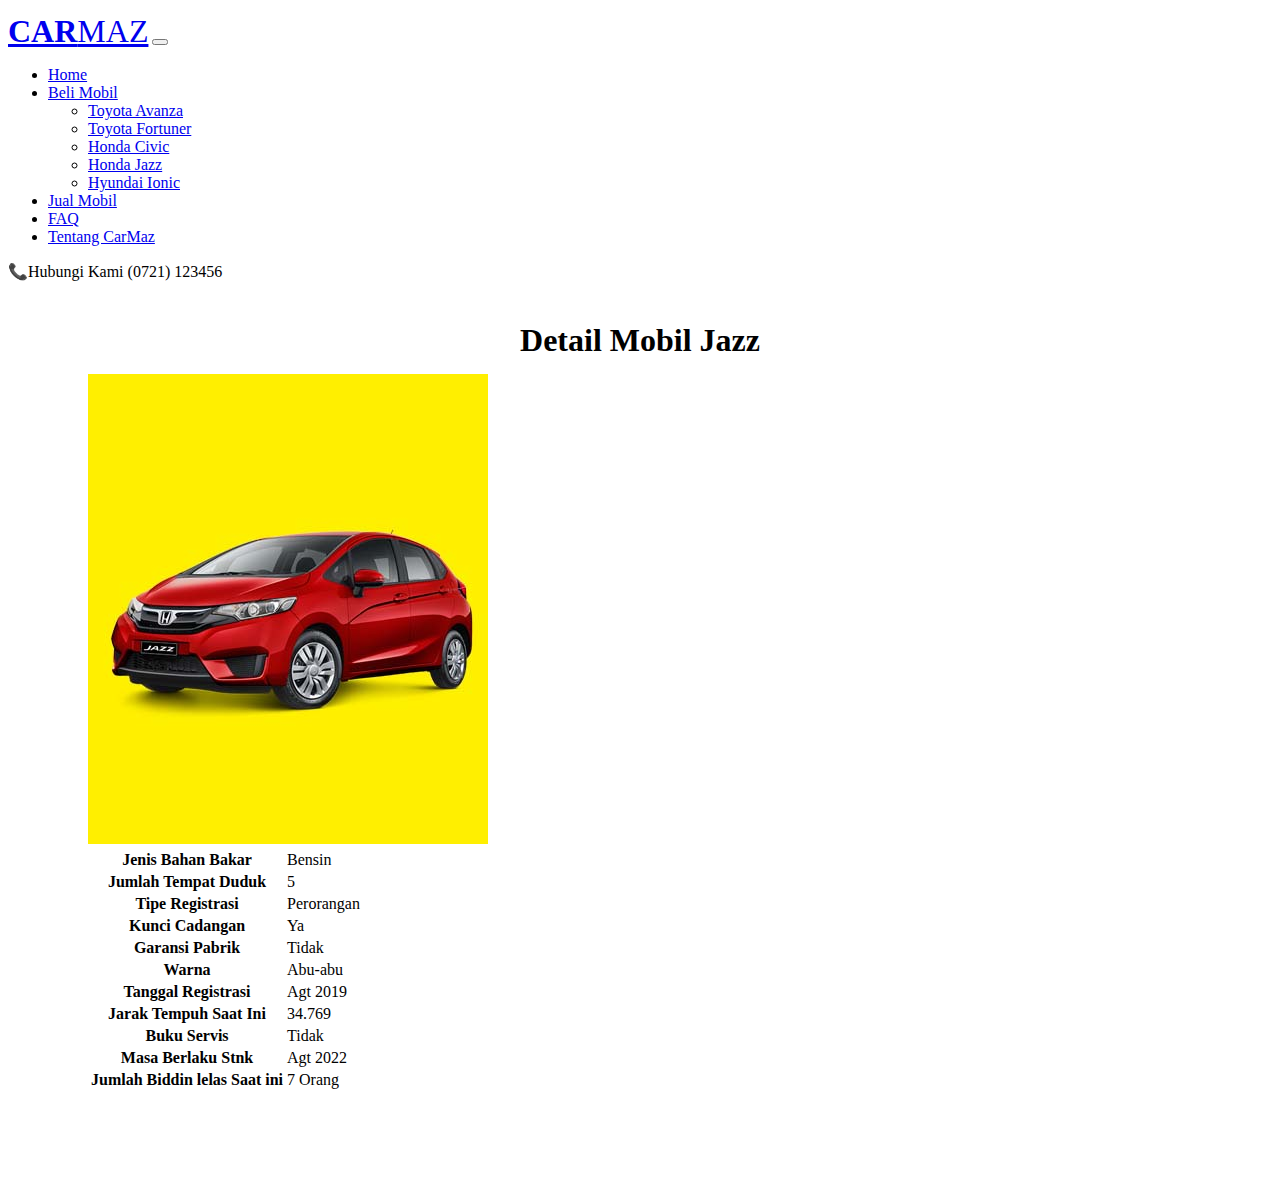
<file: jazz.html>
<!DOCTYPE html>
<html lang="en">
<head>
    <meta charset="UTF-8">
    <meta http-equiv="X-UA-Compatible" content="IE=edge">
    <meta name="viewport" content="width=device-width, initial-scale=1.0">
    <title>Document</title>
    <link href="https://cdn.jsdelivr.net/npm/bootstrap@5.2.0-beta1/dist/css/bootstrap.min.css" rel="stylesheet" integrity="sha384-0evHe/X+R7YkIZDRvuzKMRqM+OrBnVFBL6DOitfPri4tjfHxaWutUpFmBp4vmVor" crossorigin="anonymous">
    <link rel="stylesheet" href="style.css">
</head>
<body>
    
        <nav class="navbar navbar-expand-lg bg-light" style="background-color: white; padding-top: 5px; padding-bottom: 5px">
            <div class="container">
              <a class="navbar-brand navbar-bold" href="/"><span class="navbar-span">CAR</span>MAZ</a>
              <button class="navbar-toggler" type="button" data-bs-toggle="collapse" data-bs-target="#navbarSupportedContent" aria-controls="navbarSupportedContent" aria-expanded="false" aria-label="Toggle navigation">
                <span class="navbar-toggler-icon"></span>
              </button>
              <div class="collapse navbar-collapse" id="navbarSupportedContent">
                <ul class="navbar-nav me-auto mb-3 mb-lg-0">
                  <li class="nav-item">
                    <a class="nav-link active" aria-current="page" href="index.html">Home</a>
                  </li>
                  <li class="nav-item dropdown">
                    <a class="nav-link dropdown-toggle" href="#" id="navbarDropdown" role="button" data-bs-toggle="dropdown" aria-expanded="false">
                      Beli Mobil
                    </a>
                    <ul class="dropdown-menu" aria-labelledby="navbarDropdown">
                      <li><a class="dropdown-item" href="avanza.html">Toyota Avanza</a></li>
                      <li><a class="dropdown-item" href="fortuner.html">Toyota Fortuner</a></li>
                      <li><a class="dropdown-item" href="civic.html">Honda Civic</a></li>
                      <li><a class="dropdown-item" href="jazz.html">Honda Jazz</a></li>
                      <li><a class="dropdown-item" href="ionic.html">Hyundai Ionic</a></li>
                      
                    </ul>
                  </li>
                  <li class="nav-item">
                    <a class="nav-link" href="index.html#jualmobil">Jual Mobil</a>
                  </li>
                  <li class="nav-item">
                    <a class="nav-link" href="index.html#faq">FAQ</a>
                  </li>
                  <li class="nav-item">
                    <a class="nav-link" href="index.html#tentang">Tentang CarMaz </a>
                  </li>
                  
                </ul>
                <div class="d-flex align-items-center">
                  
                  <p >📞Hubungi Kami (0721) 123456</p>
                  
                </div>
              </div>
            </div>
          </nav>

          
          <div style="padding: 80px;">
            <H1 style="text-align: center; margin-top: -60px; margin-bottom: 15px;">Detail Mobil <strong>Jazz</strong></H1>
          <div class="card mb-3" style="max-width: 100vw;">
            <div class="row g-0">
              <div class="col-md-4">
                <img src="d4.jpg" class="img-fluid rounded-start" alt="...">
              </div>

              <div class="col-md-8">
                <div class="card-body">
                  <table class="table">
                    <tbody>
                      <tr>
                        <th scope="row">Jenis Bahan Bakar</th>
                        <td>Bensin</td>
                      </tr>
                      <tr>
                        <th scope="row">Jumlah Tempat Duduk</th>
                        <td>5</td>
                      </tr> 
                      <tr>
                        <th scope="row">Tipe Registrasi</th>
                        <td>Perorangan</td>
                      </tr> 
                      <tr>
                        <th scope="row">Kunci Cadangan</th>
                        <td>Ya</td>
                      </tr> 
                      <tr>
                        <th scope="row">Garansi Pabrik</th>
                        <td>Tidak</td>
                      </tr> 
                      <tr>
                        <th scope="row">Warna</th>
                        <td>Abu-abu</td>
                      </tr> 
                      <tr>
                        <th scope="row">Tanggal Registrasi</th>
                        <td>Agt 2019</td>
                      </tr> 
                      <tr>
                        <th scope="row">Jarak Tempuh Saat Ini</th>
                        <td>34.769</td>
                      </tr> 
                      <tr>
                        <th scope="row">Buku Servis</th>
                        <td>Tidak</td>
                      </tr> 
                      <tr>
                        <th scope="row">Masa Berlaku Stnk</th>
                        <td>Agt 2022</td>
                      </tr> 
                      <tr>
                        <th scope="row">Jumlah Biddin lelas Saat ini</th>
                        <td>7 Orang</td>
                      </tr> 
                    </tbody>
                  </table>
                </div>
              </div>

            </div>
          </div>
        </div>
    
          
          
        <!-- JavaScript Bundle with Popper -->
    <script src="https://cdn.jsdelivr.net/npm/bootstrap@5.2.0-beta1/dist/js/bootstrap.bundle.min.js" integrity="sha384-pprn3073KE6tl6bjs2QrFaJGz5/SUsLqktiwsUTF55Jfv3qYSDhgCecCxMW52nD2" crossorigin="anonymous"></script>
    
    
</body>
</html>
</file>
<file: style.css>
.carousel-inner > .carousel-item > img {
    
    max-height:450px;
  }

  .navbar-bold{
    font-size: 2rem;
  }

  .navbar-span{
    font-weight: bolder;
  }

  .card-middle{
    padding: 15px;

  
  }
</file>
